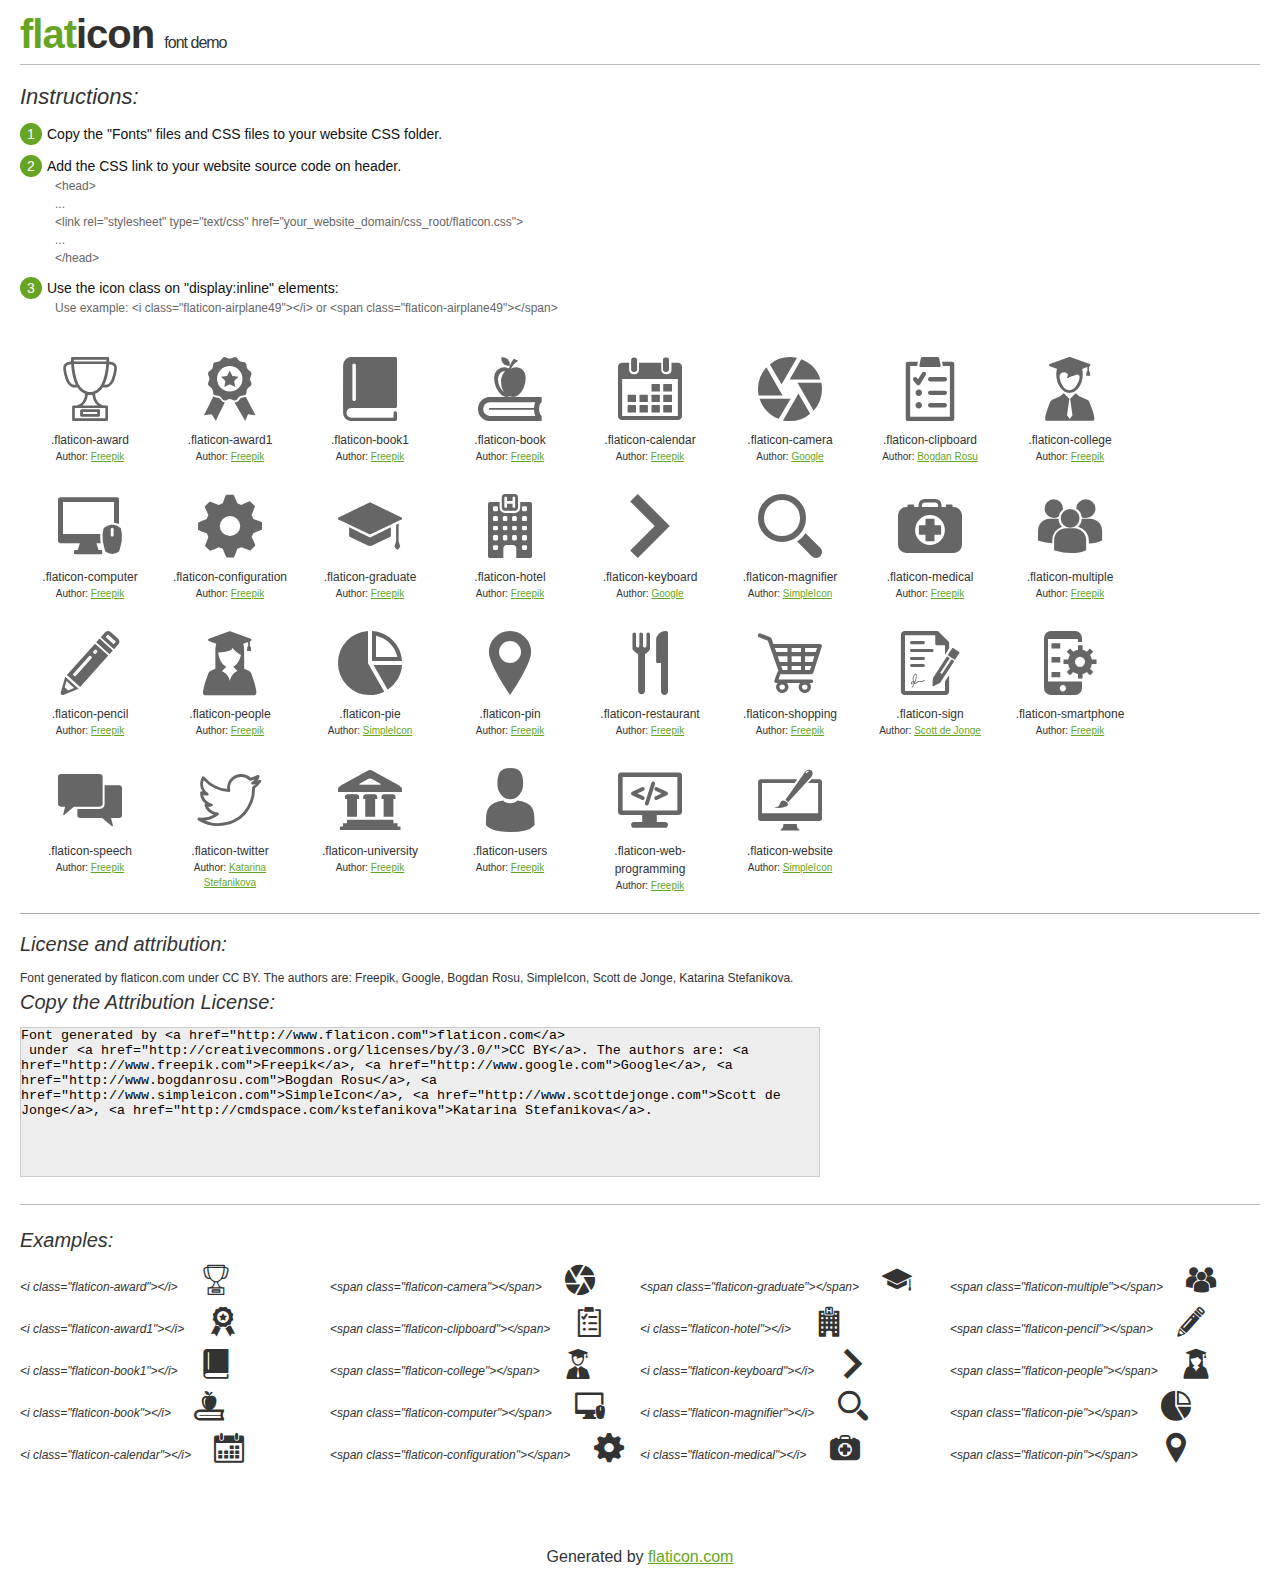
<file: fi/flaticon.html>
<!DOCTYPE html>
<html>

<head>
    <title>Flaticon WebFont</title>
    <link rel="stylesheet" type="text/css" href="flaticon.css">
    <meta charset="UTF-8">
    <style>
    body {
        font-family: sans-serif;
        line-height: 1.5;
        font-size: 16px;
        padding: 20px;
        color:#333;
    }
    * {
        -moz-box-sizing: border-box;
        -webkit-box-sizing: border-box;
        box-sizing: border-box;
        margin: 0;
        padding: 0;
    }
    [class^="flaticon-"]:before, [class*=" flaticon-"]:before, [class^="flaticon-"]:after, [class*=" flaticon-"]:after {
        font-family: Flaticon;
        font-size: 30px;
        font-style: normal;
        margin-left: 20px;
        color: #333;
    }
    .image p {
		font-size: 12px;
		margin: 0px;
		clear: none;
		width: 300px;
		line-height: 40px;
	}
    .text {
        float: left;
        font-size:14px;
        margin-top: 15px;
    }
    .text ul {
        margin-left:0px;
        color:#111;
        margin-bottom:20px;
    }
    .text .ex {
        font-size:12px;
        color:#666;
        margin-left:35px;
        display:block;
    }
    .text ul li {
        margin-top:10px;
        list-style:none;
    }
    .num {
        background:#66A523;
        color:#fff;
        border-radius:20px;
        padding:1px;
        display:inline-block;
        width:22px;
        height:22px;
        text-align:center;
        margin-right: 5px;
    }
    .text ul strong {
        font-weight:normal;
        color:#000;
    }
    .image {
        width: 280px;
        float: left;
        margin-bottom: 15px;
        margin-right: 30px;
    }
    #glyphs {
        clear: both;
    }
    .image p:nth-child(even) i {
        clear: none;
    }
    .glyph {
        display: inline-block;
        width: 120px;
        margin: 10px;
        text-align: center;
        vertical-align: top;
        background: #FFF;
    }
    .glyph .glyph-icon {
        padding: 10px;
        display: block;
        font-family:"Flaticon";
        font-size: 64px;
        line-height: 1;
    }
    .glyph .glyph-icon:before {
        font-size: 64px;
        color: #666;
        margin-left: 0;
    }
    .class-name {
        font-size: 12px;
    }
    .author-name {
		font-size: 10px;
	}
	a{
		color: #66A523;
	}
    .instructions {
        font-style:italic;
        font-size:22px;
        margin-bottom:10px;
    }
    .iconsuse {
        font-size:22px;
        font-style:italic;
        padding-top:20px;
        margin-top:20px;
        border-top:1px solid #bbb;
    }
    .usetitle {
        margin-bottom: 10px;
        font-size: 20px;
        font-style: italic;
    }
    .class-name:last-child {
        font-size: 10px;
        color:#888;
    }
    .class-name:last-child a {
        font-size: 10px;
        color:#555;
    }
    .class-name:last-child a:hover {
        color:#66A523;
    }
    .glyph > input {
        display: block;
        width: 100px;
        margin: 5px auto;
        text-align: center;
        font-size: 12px;
        cursor: text;
    }
    .glyph > input.icon-input {
        font-family:"Flaticon";
        font-size: 16px;
        margin-bottom: 10px;
    }
    h1.logo {
        font-size: 40px;
        letter-spacing: -1px;
        margin-top: -16px;
        text-transform: lowercase;
        border-bottom:1px solid #bbb;
    }
    h1.logo strong {
        font-size: 16px;
        font-family:sans-serif;
        font-weight:normal;
        color:#333;
    }
    h1.logo a {
        color:#34302d;
        text-decoration: none;
    }
    h1.logo a span {
        color:#66A523;
    }
    #footer {
        padding-top:40px;
        clear:both;
        text-align:center;
    }
    #footer a {
        color:#66A523;
    }
    textarea {
		margin: 0px;
		width: 800px;
		height: 150px;
		border: 1px solid #CCC;
		resize: none;
		background: #EEE;
    }
    .author-link, .attrDiv a{
    	font-size: 12px;
    	color: #333;
    	text-decoration: none;
    }
    .external {
    	display: block;
    }
    .attrDiv {
		font-size: 12px;
	}
    .attribution {
        border-top: 1px solid #AAA;
        margin: 10px 0;
        padding-top: 15px;
    }
    </style>
</head>

<body>
    <header>
        <h1 class="logo">
            <a href="http://www.flaticon.com">
                <span>FLAT</span>ICON</a>
            <strong>Font Demo</strong>
        </h1>
    </header>

    <section class="demo">
        <div class="text">

            <div class="instructions">Instructions:</div>

            <ul>
                <li>
                    <p>
                        <span class="num">1</span>Copy the "Fonts" files and CSS files to your website CSS folder.
                </li>
                <li>
                    <p>
                        <span class="num">2</span>Add the CSS link to your website source code on header.
                        <br />
                        <span class="ex">&lt;head&gt;
                            <br/>...
                            <br/>&lt;link rel="stylesheet" type="text/css" href="your_website_domain/css_root/flaticon.css"&gt;
                            <br/>...
                            <br/>&lt;/head&gt;</span>
                </li>

                <li>
                    <p>
                        <span class="num">3</span>Use the icon class on "display:inline" elements:
                        <br />
                        <span class="ex">Use example: &lt;i class=&quot;flaticon-airplane49&quot;&gt;&lt;/i&gt; or &lt;span class=&quot;flaticon-airplane49&quot;&gt;&lt;/span&gt;</span>
                </li>
            </ul>
        </div>

    </section>

    <section id="glyphs"><div class="glyph">
		<div class="glyph-icon flaticon-award"></div>
		<div class="class-name">.flaticon-award</div><div class="author-name">Author: <a href="http://www.flaticon.com/free-icon/film-award_68985">Freepik</a></div></div><div class="glyph">
		<div class="glyph-icon flaticon-award1"></div>
		<div class="class-name">.flaticon-award1</div><div class="author-name">Author: <a href="http://www.flaticon.com/free-icon/prize-badge-with-star-and-ribbon_822">Freepik</a></div></div><div class="glyph">
		<div class="glyph-icon flaticon-book1"></div>
		<div class="class-name">.flaticon-book1</div><div class="author-name">Author: <a href="http://www.flaticon.com/free-icon/book-of-black-cover-closed_32354">Freepik</a></div></div><div class="glyph">
		<div class="glyph-icon flaticon-book"></div>
		<div class="class-name">.flaticon-book</div><div class="author-name">Author: <a href="http://www.flaticon.com/free-icon/book-with-apple_46456">Freepik</a></div></div><div class="glyph">
		<div class="glyph-icon flaticon-calendar"></div>
		<div class="class-name">.flaticon-calendar</div><div class="author-name">Author: <a href="http://www.flaticon.com/free-icon/calendar_55281">Freepik</a></div></div><div class="glyph">
		<div class="glyph-icon flaticon-camera"></div>
		<div class="class-name">.flaticon-camera</div><div class="author-name">Author: <a href="http://www.flaticon.com/free-icon/camera-diaphragm_60535">Google</a></div></div><div class="glyph">
		<div class="glyph-icon flaticon-clipboard"></div>
		<div class="class-name">.flaticon-clipboard</div><div class="author-name">Author: <a href="http://www.flaticon.com/free-icon/clipboard-outline_69421">Bogdan Rosu</a></div></div><div class="glyph">
		<div class="glyph-icon flaticon-college"></div>
		<div class="class-name">.flaticon-college</div><div class="author-name">Author: <a href="http://www.flaticon.com/free-icon/graduate-student-avatar_67902">Freepik</a></div></div><div class="glyph">
		<div class="glyph-icon flaticon-computer"></div>
		<div class="class-name">.flaticon-computer</div><div class="author-name">Author: <a href="http://www.flaticon.com/free-icon/desktop-computer_5088">Freepik</a></div></div><div class="glyph">
		<div class="glyph-icon flaticon-configuration"></div>
		<div class="class-name">.flaticon-configuration</div><div class="author-name">Author: <a href="http://www.flaticon.com/free-icon/gear_128">Freepik</a></div></div><div class="glyph">
		<div class="glyph-icon flaticon-graduate"></div>
		<div class="class-name">.flaticon-graduate</div><div class="author-name">Author: <a href="http://www.flaticon.com/free-icon/graduated-student_73330">Freepik</a></div></div><div class="glyph">
		<div class="glyph-icon flaticon-hotel"></div>
		<div class="class-name">.flaticon-hotel</div><div class="author-name">Author: <a href="http://www.flaticon.com/free-icon/hotel-building_38363">Freepik</a></div></div><div class="glyph">
		<div class="glyph-icon flaticon-keyboard"></div>
		<div class="class-name">.flaticon-keyboard</div><div class="author-name">Author: <a href="http://www.flaticon.com/free-icon/keyboard-right-arrow-button_60758">Google</a></div></div><div class="glyph">
		<div class="glyph-icon flaticon-magnifier"></div>
		<div class="class-name">.flaticon-magnifier</div><div class="author-name">Author: <a href="http://www.flaticon.com/free-icon/magnifier-tool_34097">SimpleIcon</a></div></div><div class="glyph">
		<div class="glyph-icon flaticon-medical"></div>
		<div class="class-name">.flaticon-medical</div><div class="author-name">Author: <a href="http://www.flaticon.com/free-icon/medical-kit_69770">Freepik</a></div></div><div class="glyph">
		<div class="glyph-icon flaticon-multiple"></div>
		<div class="class-name">.flaticon-multiple</div><div class="author-name">Author: <a href="http://www.flaticon.com/free-icon/multiple-users-silhouette_33308">Freepik</a></div></div><div class="glyph">
		<div class="glyph-icon flaticon-pencil"></div>
		<div class="class-name">.flaticon-pencil</div><div class="author-name">Author: <a href="http://www.flaticon.com/free-icon/pencil_45992">Freepik</a></div></div><div class="glyph">
		<div class="glyph-icon flaticon-people"></div>
		<div class="class-name">.flaticon-people</div><div class="author-name">Author: <a href="http://www.flaticon.com/free-icon/female-graduate-student_68045">Freepik</a></div></div><div class="glyph">
		<div class="glyph-icon flaticon-pie"></div>
		<div class="class-name">.flaticon-pie</div><div class="author-name">Author: <a href="http://www.flaticon.com/free-icon/pie-chart-for-business-stats_34253">SimpleIcon</a></div></div><div class="glyph">
		<div class="glyph-icon flaticon-pin"></div>
		<div class="class-name">.flaticon-pin</div><div class="author-name">Author: <a href="http://www.flaticon.com/free-icon/location-pin_62516">Freepik</a></div></div><div class="glyph">
		<div class="glyph-icon flaticon-restaurant"></div>
		<div class="class-name">.flaticon-restaurant</div><div class="author-name">Author: <a href="http://www.flaticon.com/free-icon/restaurant-interface-symbol-of-fork-and-knife-couple_37481">Freepik</a></div></div><div class="glyph">
		<div class="glyph-icon flaticon-shopping"></div>
		<div class="class-name">.flaticon-shopping</div><div class="author-name">Author: <a href="http://www.flaticon.com/free-icon/shopping-cart-of-checkered-design_34627">Freepik</a></div></div><div class="glyph">
		<div class="glyph-icon flaticon-sign"></div>
		<div class="class-name">.flaticon-sign</div><div class="author-name">Author: <a href="http://www.flaticon.com/free-icon/deaf-sign-language_8910">Scott de Jonge</a></div></div><div class="glyph">
		<div class="glyph-icon flaticon-smartphone"></div>
		<div class="class-name">.flaticon-smartphone</div><div class="author-name">Author: <a href="http://www.flaticon.com/free-icon/mobile-app-developing_15579">Freepik</a></div></div><div class="glyph">
		<div class="glyph-icon flaticon-speech"></div>
		<div class="class-name">.flaticon-speech</div><div class="author-name">Author: <a href="http://www.flaticon.com/free-icon/speech-bubble-couple-of-black-rectangular-shapes_39604">Freepik</a></div></div><div class="glyph">
		<div class="glyph-icon flaticon-twitter"></div>
		<div class="class-name">.flaticon-twitter</div><div class="author-name">Author: <a href="http://www.flaticon.com/free-icon/twitter-logo-outline_59046">Katarina Stefanikova</a></div></div><div class="glyph">
		<div class="glyph-icon flaticon-university"></div>
		<div class="class-name">.flaticon-university</div><div class="author-name">Author: <a href="http://www.flaticon.com/free-icon/university-building_45801">Freepik</a></div></div><div class="glyph">
		<div class="glyph-icon flaticon-users"></div>
		<div class="class-name">.flaticon-users</div><div class="author-name">Author: <a href="http://www.flaticon.com/free-icon/group-avatar_69589">Freepik</a></div></div><div class="glyph">
		<div class="glyph-icon flaticon-web-programming"></div>
		<div class="class-name">.flaticon-web-programming</div><div class="author-name">Author: <a href="http://www.flaticon.com/free-icon/programming_69045">Freepik</a></div></div><div class="glyph">
		<div class="glyph-icon flaticon-website"></div>
		<div class="class-name">.flaticon-website</div><div class="author-name">Author: <a href="http://www.flaticon.com/free-icon/website-design-symbol_33592">SimpleIcon</a></div></div></section>

<section class="attribution">

	<div class="usetitle">License and attribution:</div><div class="attrDiv">Font generated by <a href="http://www.flaticon.com">flaticon.com</a>
 under <a href="http://creativecommons.org/licenses/by/3.0/">CC BY</a>. The authors are: <a href="http://www.freepik.com">Freepik</a>, <a href="http://www.google.com">Google</a>, <a href="http://www.bogdanrosu.com">Bogdan Rosu</a>, <a href="http://www.simpleicon.com">SimpleIcon</a>, <a href="http://www.scottdejonge.com">Scott de Jonge</a>, <a href="http://cmdspace.com/kstefanikova">Katarina Stefanikova</a>.</div><div class="usetitle">Copy the Attribution License:</div>

<textarea onclick="this.focus();this.select();">Font generated by &lt;a href=&quot;http://www.flaticon.com&quot;&gt;flaticon.com&lt;/a&gt;
 under &lt;a href=&quot;http://creativecommons.org/licenses/by/3.0/&quot;&gt;CC BY&lt;/a&gt;. The authors are: &lt;a href=&quot;http://www.freepik.com&quot;&gt;Freepik&lt;/a&gt;, &lt;a href=&quot;http://www.google.com&quot;&gt;Google&lt;/a&gt;, &lt;a href=&quot;http://www.bogdanrosu.com&quot;&gt;Bogdan Rosu&lt;/a&gt;, &lt;a href=&quot;http://www.simpleicon.com&quot;&gt;SimpleIcon&lt;/a&gt;, &lt;a href=&quot;http://www.scottdejonge.com&quot;&gt;Scott de Jonge&lt;/a&gt;, &lt;a href=&quot;http://cmdspace.com/kstefanikova&quot;&gt;Katarina Stefanikova&lt;/a&gt;.</textarea>

</section>

<section class="iconsuse">
    	<div class="usetitle">Examples:</div>
		<div class="image"><p>&lt;i class=&quot;flaticon-award&quot;&gt;&lt;/i&gt; <i class="flaticon-award"></i></p><p>&lt;i class=&quot;flaticon-award1&quot;&gt;&lt;/i&gt; <i class="flaticon-award1"></i></p><p>&lt;i class=&quot;flaticon-book1&quot;&gt;&lt;/i&gt; <i class="flaticon-book1"></i></p><p>&lt;i class=&quot;flaticon-book&quot;&gt;&lt;/i&gt; <i class="flaticon-book"></i></p><p>&lt;i class=&quot;flaticon-calendar&quot;&gt;&lt;/i&gt; <i class="flaticon-calendar"></i></p></div><div class="image"><p>&lt;span class=&quot;flaticon-camera&quot;&gt;&lt;/span&gt; <span class="flaticon-camera"></span></p><p>&lt;span class=&quot;flaticon-clipboard&quot;&gt;&lt;/span&gt; <span class="flaticon-clipboard"></span></p><p>&lt;span class=&quot;flaticon-college&quot;&gt;&lt;/span&gt; <span class="flaticon-college"></span></p><p>&lt;span class=&quot;flaticon-computer&quot;&gt;&lt;/span&gt; <span class="flaticon-computer"></span></p><p>&lt;span class=&quot;flaticon-configuration&quot;&gt;&lt;/span&gt; <span class="flaticon-configuration"></span></p></div><div class="image"><p>&lt;span class=&quot;flaticon-graduate&quot;&gt;&lt;/span&gt; <span class="flaticon-graduate"></span></p><p>&lt;i class=&quot;flaticon-hotel&quot;&gt;&lt;/i&gt; <i class="flaticon-hotel"></i></p><p>&lt;i class=&quot;flaticon-keyboard&quot;&gt;&lt;/i&gt; <i class="flaticon-keyboard"></i></p><p>&lt;i class=&quot;flaticon-magnifier&quot;&gt;&lt;/i&gt; <i class="flaticon-magnifier"></i></p><p>&lt;i class=&quot;flaticon-medical&quot;&gt;&lt;/i&gt; <i class="flaticon-medical"></i></p></div><div class="image"><p>&lt;span class=&quot;flaticon-multiple&quot;&gt;&lt;/span&gt; <span class="flaticon-multiple"></span></p><p>&lt;span class=&quot;flaticon-pencil&quot;&gt;&lt;/span&gt; <span class="flaticon-pencil"></span></p><p>&lt;span class=&quot;flaticon-people&quot;&gt;&lt;/span&gt; <span class="flaticon-people"></span></p><p>&lt;span class=&quot;flaticon-pie&quot;&gt;&lt;/span&gt; <span class="flaticon-pie"></span></p><p>&lt;span class=&quot;flaticon-pin&quot;&gt;&lt;/span&gt; <span class="flaticon-pin"></span></p></div><div class="image"></div>
</section>
<div id="footer">
    <div>Generated by <a href="http://www.flaticon.com">flaticon.com</a>
    </div>
</div>
	</body>
</html>
</file>
<file: fi/flaticon.css>
@font-face {
	font-family: "Flaticon";
	src: url("flaticon.eot");
	src: url("flaticon.eot#iefix") format("embedded-opentype"),
	url("flaticon.woff") format("woff"),
	url("flaticon.ttf") format("truetype"),
	url("flaticon.svg") format("svg");
	font-weight: normal;
	font-style: normal;
}
[class^="flaticon-"], [class*=" flaticon-"]{
	display: inline-block;
	line-height: 0.9;
}
[class^="flaticon-"]:before, [class*=" flaticon-"]:before,
[class^="flaticon-"]:after, [class*=" flaticon-"]:after {   
	font-family: Flaticon;
    font-size: 1em;
    line-height: 1;
	font-style: normal;
}.flaticon-award:before {
	content: "\e000";
}
.flaticon-award1:before {
	content: "\e001";
}
.flaticon-book1:before {
	content: "\e002";
}
.flaticon-book:before {
	content: "\e003";
}
.flaticon-calendar:before {
	content: "\e004";
}
.flaticon-camera:before {
	content: "\e005";
}
.flaticon-clipboard:before {
	content: "\e006";
}
.flaticon-college:before {
	content: "\e007";
}
.flaticon-computer:before {
	content: "\e008";
}
.flaticon-configuration:before {
	content: "\e009";
}
.flaticon-graduate:before {
	content: "\e00a";
}
.flaticon-hotel:before {
	content: "\e00b";
}
.flaticon-keyboard:before {
	content: "\e00c";
}
.flaticon-magnifier:before {
	content: "\e00d";
}
.flaticon-medical:before {
	content: "\e00e";
}
.flaticon-multiple:before {
	content: "\e00f";
}
.flaticon-pencil:before {
	content: "\e010";
}
.flaticon-people:before {
	content: "\e011";
}
.flaticon-pie:before {
	content: "\e012";
}
.flaticon-pin:before {
	content: "\e013";
}
.flaticon-restaurant:before {
	content: "\e014";
}
.flaticon-shopping:before {
	content: "\e015";
}
.flaticon-sign:before {
	content: "\e016";
}
.flaticon-smartphone:before {
	content: "\e017";
}
.flaticon-speech:before {
	content: "\e018";
}
.flaticon-twitter:before {
	content: "\e019";
}
.flaticon-university:before {
	content: "\e01a";
}
.flaticon-users:before {
	content: "\e01b";
}
.flaticon-web-programming:before {
	content: "\e01c";
}
.flaticon-website:before {
	content: "\e01d";
}
</file>
